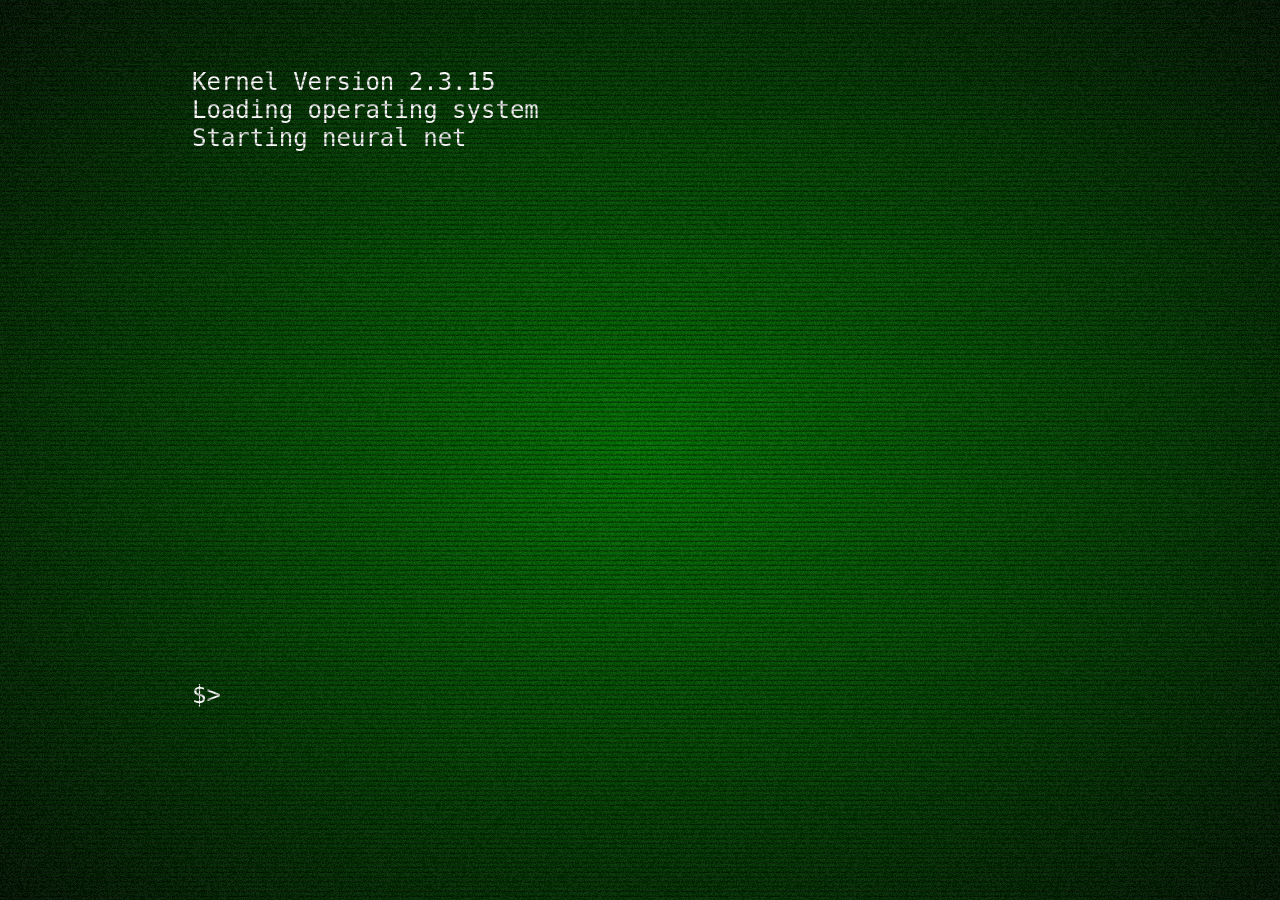
<file: index.html>
<!DOCTYPE html>
<html lang="en">

<head>
    <meta charset="UTF-8">
    <meta http-equiv="X-UA-Compatible" content="IE=edge">
    <meta name="viewport" content="width=device-width, initial-scale=1.0">
    <title>My Resume as Escape Game</title>
    <link rel="stylesheet" href="css/reset.css">
    <link rel="stylesheet" href="css/photos.css">
    <link rel="stylesheet" href="css/input.css">
    <link rel="stylesheet" href="css/style.css">
    <link rel="stylesheet" href="css/scrollbar.css">
    <script defer type="text/javascript" src="js/terminal.js"></script>
    <script defer type="module" src="js/escape.js"></script>
</head>

<body>
    <div class="tv">
        <div id="terminal">
            <div id="output">
            </div>
            <div id="input">
                <div style="width: auto; display: inline; ">$></div>
                <div style="width: auto; display: inline; outline: none;"><input type="text" name="" id="input-text">
                </div>
            </div>
            <div id="suggestion-aid">
            </div>
        </div>
    </div>
    <div class="flicker"></div>
    <div class="scanlines"></div>
    <div class="noise"></div>
    </div>

</body>

</html>
</file>
<file: css/photos.css>
.photo-animation {
    height: 200px;
    width: 200px;
    /*background: url('your-photo.jpg') no-repeat;*/
    background-size: 100% 0;
    animation: revealPhoto 3s steps(12, end) forwards;
}

@keyframes revealPhoto {
    from {
        height: 0;
    }

    to {
        height: 100%;
    }
}
</file>
<file: css/input.css>
#input-text {
    background: transparent;
    border: none;
    outline: none;
    font-family: inherit;
    color: inherit;
    font-size: inherit;
    width: auto;
    min-width: 400px;
    caret-color: transparent;
}

#input-text::after {
    content: "█";
}
</file>
<file: css/style.css>
/*
 * CSS Credits:
 *  the starting point http://js13kgames.com/entries/lost-in-cyberspace
 *  flicker animation taken from http://goonhub.com/secret
 *  scanlines based on https://blog.carbonfive.com/2015/01/07/vintage-terminal-effect-in-css3/
 *  noise solution based on Temani Afif https://codepen.io/t_afif/pen/RwyqLKZ
 */
body {
    margin: 0;
    background: black;
}

a {
    color: #fff;
}

.terminal img[src*="blob:"],
.terminal video {
    max-width: 100%;
}

#terminal {
    position: absolute;
    left: 50%;
    top: 50%;
    transform: translate(-50%, -50%);
    height: 85vh;
    width: 70vw;
    margin: 0 auto;
    padding: 20px;
}



.table {
    border: blue;
    border-style: solid;
}

/* .input-text::after {
    content: "█";
    animation: blinkCursor 1s infinite;
} */

@keyframes blinkCursor {

    0%,
    100% {
        opacity: 1;
    }

    50% {
        opacity: 0;
    }
}

.anim-typewriter {
    animation: typewriter 2s steps(12, end) 1s 1 normal both;
    border-bottom: 2px solid white;
}

.line-1 {
    border: #fff;
    overflow: hidden;
}

/* glow */
.terminal {
    text-shadow: 0 0.2rem 1rem #0c7b46;
}

#output {
    height: 80%;
    overflow-y: scroll;
}


:root {
    --background: #031e11;
}



/* to see yourself like in a mirror */
.self {
    transform: scale(-1, 1);
}

.flicker {
    position: fixed;
    top: 0;
    left: 0;
    bottom: 0;
    right: 0;
    background: rgba(18, 16, 16, 0.2);
    opacity: 0;
    z-index: 1000;
    pointer-events: none;
    animation: flicker 0.12s infinite;
}

@keyframes flicker {
    0% {
        opacity: 0.552;
    }

    5% {
        opacity: 0.48287;
    }

    10% {
        opacity: 0.59134;
    }

    15.0% {
        opacity: 0.79543;
    }

    20% {
        opacity: 0.75134;
    }

    25% {
        opacity: 0.1956;
    }

    30.0% {
        opacity: 0.90687;
    }

    35% {
        opacity: 0.122;
    }

    40% {
        opacity: 0.62254;
    }

    45% {
        opacity: 0.56977;
    }

    50% {
        opacity: 0.9925;
    }

    55.0% {
        opacity: 0.55487;
    }

    60.0% {
        opacity: 0.16607;
    }

    65% {
        opacity: 0.12353;
    }

    70% {
        opacity: 0.2214;
    }

    75% {
        opacity: 0.67908;
    }

    80% {
        opacity: 0.97163;
    }

    85.0% {
        opacity: 0.1275;
    }

    90% {
        opacity: 0.37186;
    }

    95% {
        opacity: 0.24475;
    }

    100% {
        opacity: 0.37221;
    }
}

.scanlines {
    top: 0;
    left: 0;
    height: 100%;
    width: 100%;
    background: linear-gradient(to bottom,
            rgba(255, 255, 255, 0),
            rgba(255, 255, 255, 0) 50%,
            rgba(0, 0, 0, .2) 70%,
            rgba(0, 0, 0, .6));
    background-size: 100% .3rem;
    position: fixed;
    pointer-events: none;
}

.scanlines:before {
    position: absolute;
    top: 0px;
    width: 100%;
    height: 5px;
    background: #fff;
    background: linear-gradient(to bottom,
            rgba(255, 0, 0, 0) 0%,
            rgba(255, 250, 250, 1) 50%,
            rgba(255, 255, 255, 0.98) 51%,
            rgba(255, 0, 0, 0) 100%);
    /* W3C */
    opacity: .1;
}

.scanlines:after {
    box-shadow: 0 2px 6px rgba(25, 25, 25, 0.2),
        inset 0 1px rgba(50, 50, 50, 0.1),
        inset 0 3px rgba(50, 50, 50, 0.05),
        inset 0 3px 8px rgba(64, 64, 64, 0.05),
        inset 0 -5px 10px rgba(25, 25, 25, 0.1);
}

#terminal:focus-within~.scanlines:before {
    content: '';
    display: block;
    animation: vline calc(var(--time, 2) * 1s) linear infinite;
}

/*
 * MS Edge don't support focus-within and css vars
 * inside pseudo selector
 */
@supports (-ms-ime-align:auto) {
    .scanlines:before {
        content: '';
        animation: vline 3s linear infinite;
    }
}

@keyframes vline {
    to {
        transform: translate(0, 100vh)
    }
}

/* turn off animation */
.tv {
    position: relative;
    background-color: black;
    background-image: radial-gradient(rgba(0, 150, 0, 0.75), black 120%);
    height: 100vh;
    color: white;
    font: 1.5rem Inconsolata, monospace;
    background-repeat: no-repeat;
    background-size: cover;
}

.tv.collapse {
    animation: size 2s ease-out;
    animation-fill-mode: forwards;
}

.tv.collapse:before {
    content: '';
    display: block;
    height: 100%;
    position: absolute;
    left: 0;
    right: 0;
    bottom: 0;
    top: 0;
    background: white;
    z-index: 1;
    opacity: 0;
    animation: opacity 2s ease-out;
    animation-fill-mode: forwards;
}

@keyframes opacity {
    to {
        opacity: 1;
    }
}

@keyframes size {
    50% {
        transform: scaleX(calc(1 / var(--width)));
        opacity: 1;
    }

    98% {
        transform: scaleX(calc(1 / var(--width))) scaleY(calc(1 / var(--height)));
        opacity: 1;
    }

    100% {
        transform: scaleX(calc(1 / var(--width))) scaleY(calc(1 / var(--height)));
        opacity: 0;
    }
}

.collection {
    position: absolute;
    bottom: 0;
    left: 0;
    padding: 10px;
}

.noise {
    position: fixed;
    top: 0;
    left: 0;
    bottom: 0;
    right: 0;
    z-index: 2000;
    opacity: 0.05;
    pointer-events: none;
    background:
        repeating-radial-gradient(#000 0 0.0001%, #fff 0 0.0002%) 50% 0/2500px 2500px,
        repeating-conic-gradient(#000 0 0.0001%, #fff 0 0.0002%) 50% 50%/2500px 2500px;
    background-blend-mode: difference;
    animation: shift .2s infinite alternate;
}

@keyframes shift {
    100% {
        background-position: 50% 0, 50% 60%;
    }
}

@media (prefers-reduced-motion) {

    .noise,
    .flicker,
    .scanlines:before {
        animation: none !important;
    }
}

@media (max-width: 1149px) {
    :root {
        --size: 1.2
        ;
    }

    #terminal {
        height: 95vh;
        width: 95vw;
        font-size: 0.8em;
    }
}

@media (min-width: 1150px) and (max-width: 1200) {
    :root {
        --size: 1.5;
    }
}
</file>
<file: css/scrollbar.css>
/* width */
::-webkit-scrollbar {
    width: 5px;
}

/* Track */
::-webkit-scrollbar-track {
    background: transparent;
}

/* Handle */
::-webkit-scrollbar-thumb {
    background: rgba(255, 255, 255, 0.3);
}

/* Handle on hover */
::-webkit-scrollbar-thumb:hover {
    background: #555;
}

::-webkit-scrollbar-thumb:active {
    background-color: rgba(255, 255, 255, 0.8);
}
</file>
